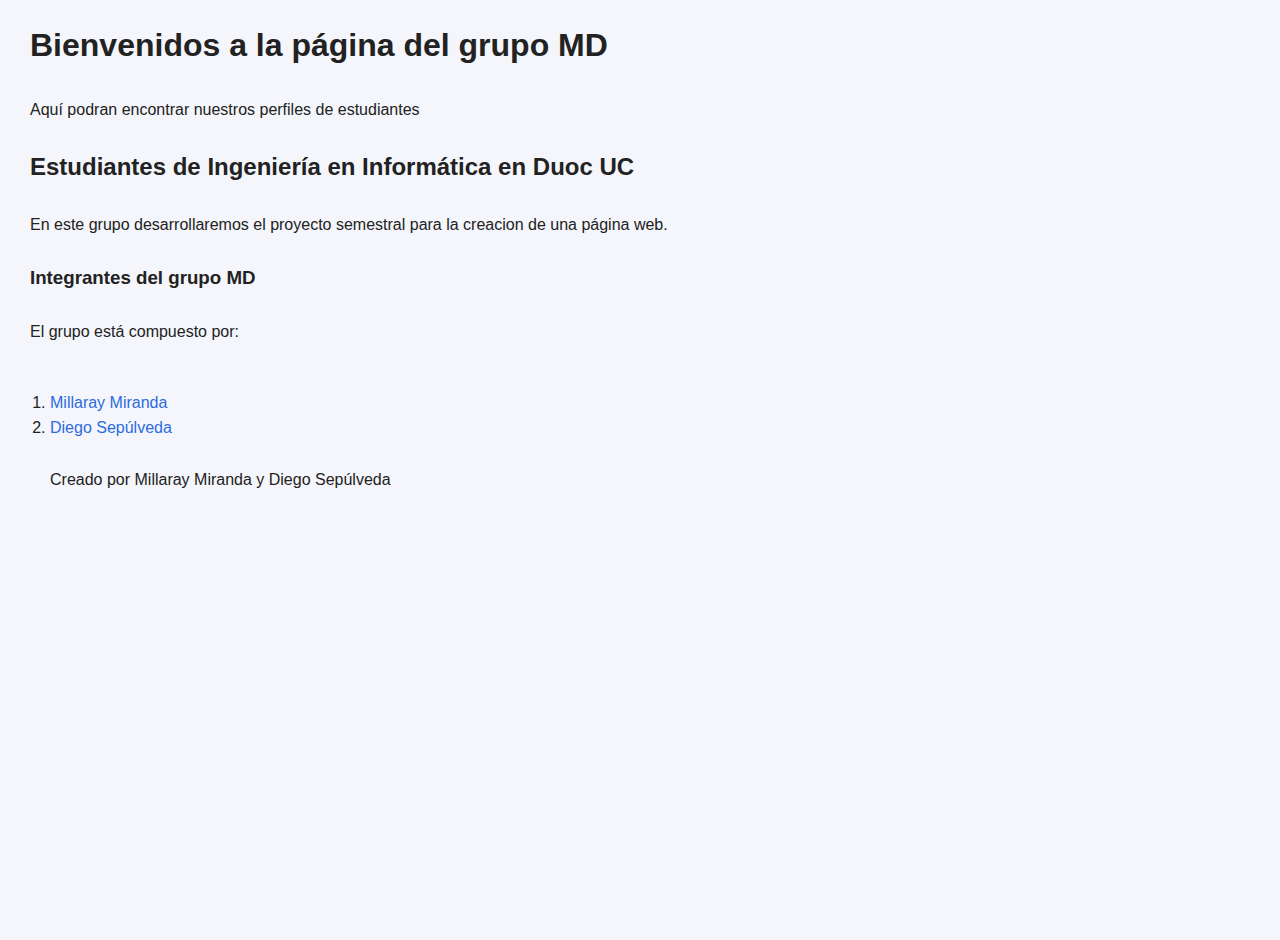
<file: index.html>
<!DOCTYPE html>
<html lang="es">
<head>
    <meta charset="UTF-8">
    <meta name="viewport" content="width=device-width, initial-scale=1.0">
    <link rel="stylesheet" href="styles.css">
    <title>Grupo MD</title>

</head>
<body class="margen-texto">
    <h1>Bienvenidos a la página del grupo MD</h1>
    <br>
    <p>Aquí podran encontrar nuestros perfiles de estudiantes</p>
    <p></p><br>


    <h2>Estudiantes de Ingeniería en Informática en Duoc UC</h2><br>
    <p>
        En este grupo desarrollaremos el proyecto semestral para la creacion de una página web.
    </p><br>

    <h3>Integrantes del grupo MD</h3><br>
    <p>El grupo está compuesto por:</p><br>
    <ol class="margen-texto">
        <li><a href="millaray.html" target="_blank">Millaray Miranda</a></li> 
        <li><a href="diego.html" target="_blank">Diego Sepúlveda</a></li> 

    <br><footer>
        <p>Creado por Millaray Miranda y Diego Sepúlveda</p>
    </footer>
</body>
</html>
</file>
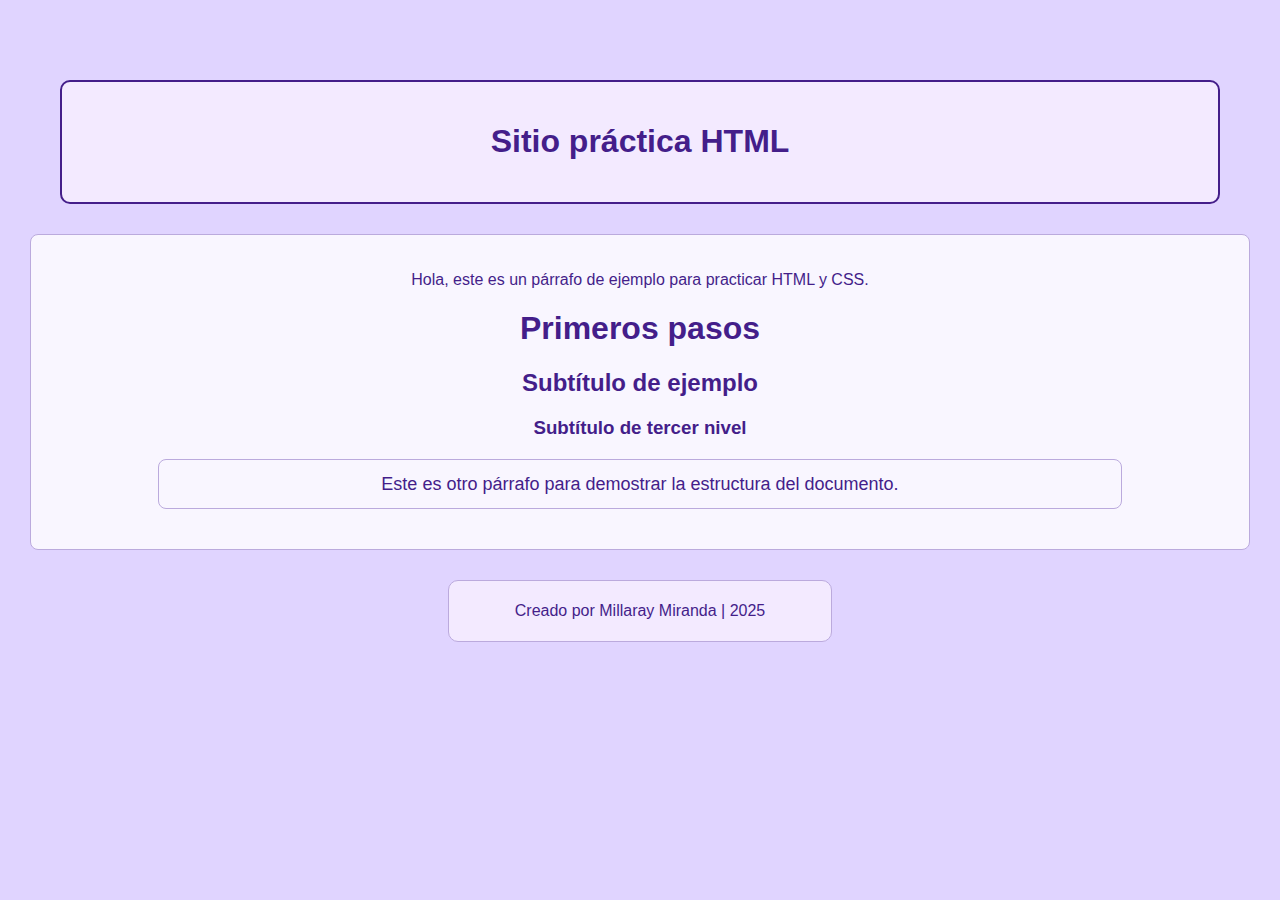
<file: Clase 2/index.html>
<!DOCTYPE html>
<html lang="en">
<head>
    <meta charset="UTF-8">
    <meta name="viewport" content="width=device-width, initial-scale=1.0">
    <title>Práctica HTML</title>
    <link rel="stylesheet" href="styles.css">
</head>
<body>
    <header>
        <h1>Sitio práctica HTML</h1>
    </header>
    <main>
        <p>Hola, este es un párrafo de ejemplo para practicar HTML y CSS.</p>
        <h1>Primeros pasos</h1>
        <h2>Subtítulo de ejemplo</h2>
        <h3>Subtítulo de tercer nivel</h3>
        <p id="parrafo">Este es otro párrafo para demostrar la estructura del documento.</p>

    </main>
    <footer>
        <p>Creado por Millaray Miranda | 2025</p>
    </footer>
</body>
</html>
</file>
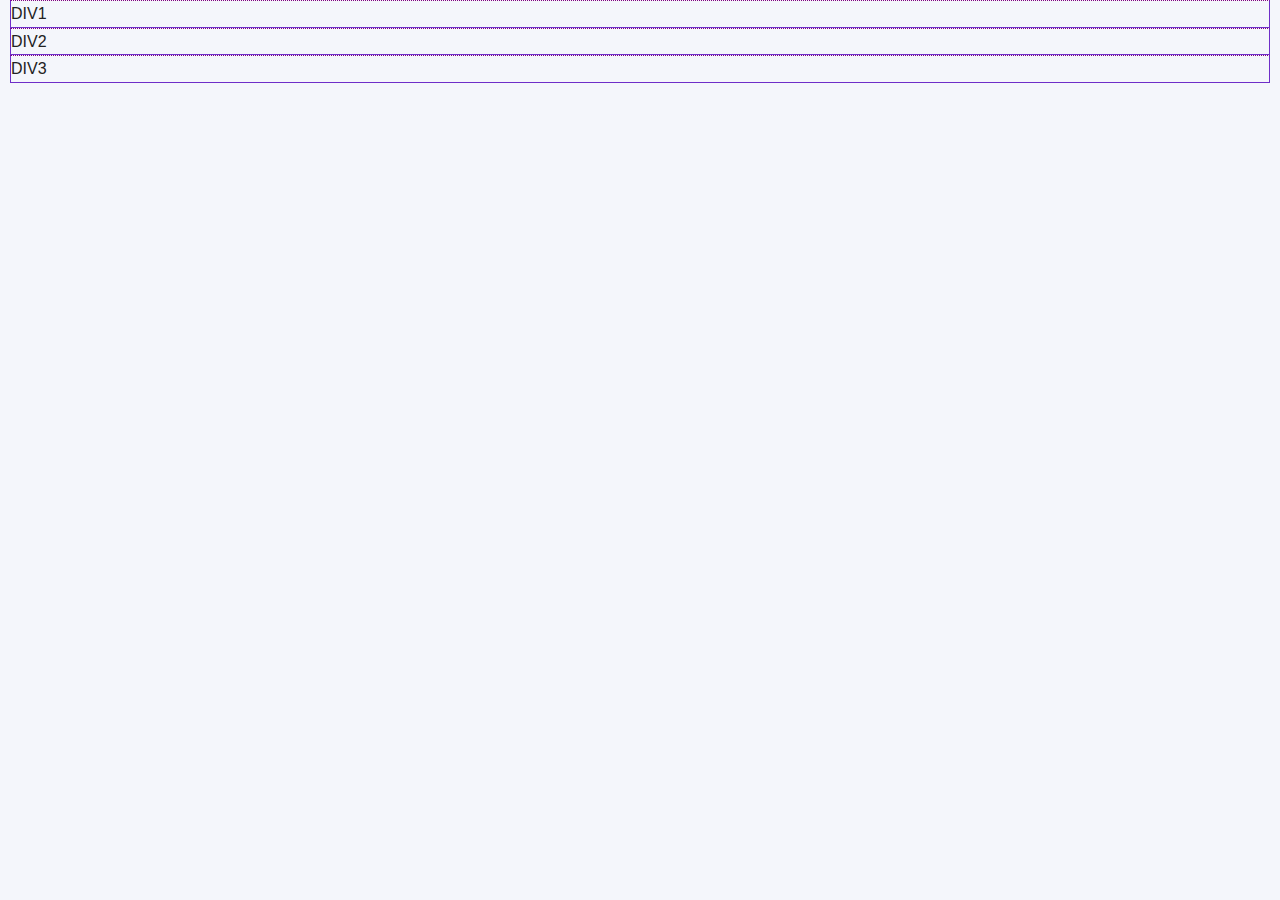
<file: clase.html>
<!DOCTYPE html>
<html lang="en">
<head>
    <meta charset="UTF-8">
    <meta name="viewport" content="width=device-width, initial-scale=1.0">
    <title>Document</title>
    <link rel="stylesheet" href="styles.css">
</head>
<body>
    <div>DIV1</div><div>DIV2</div><div>DIV3</div>
</body>
</html>
</file>
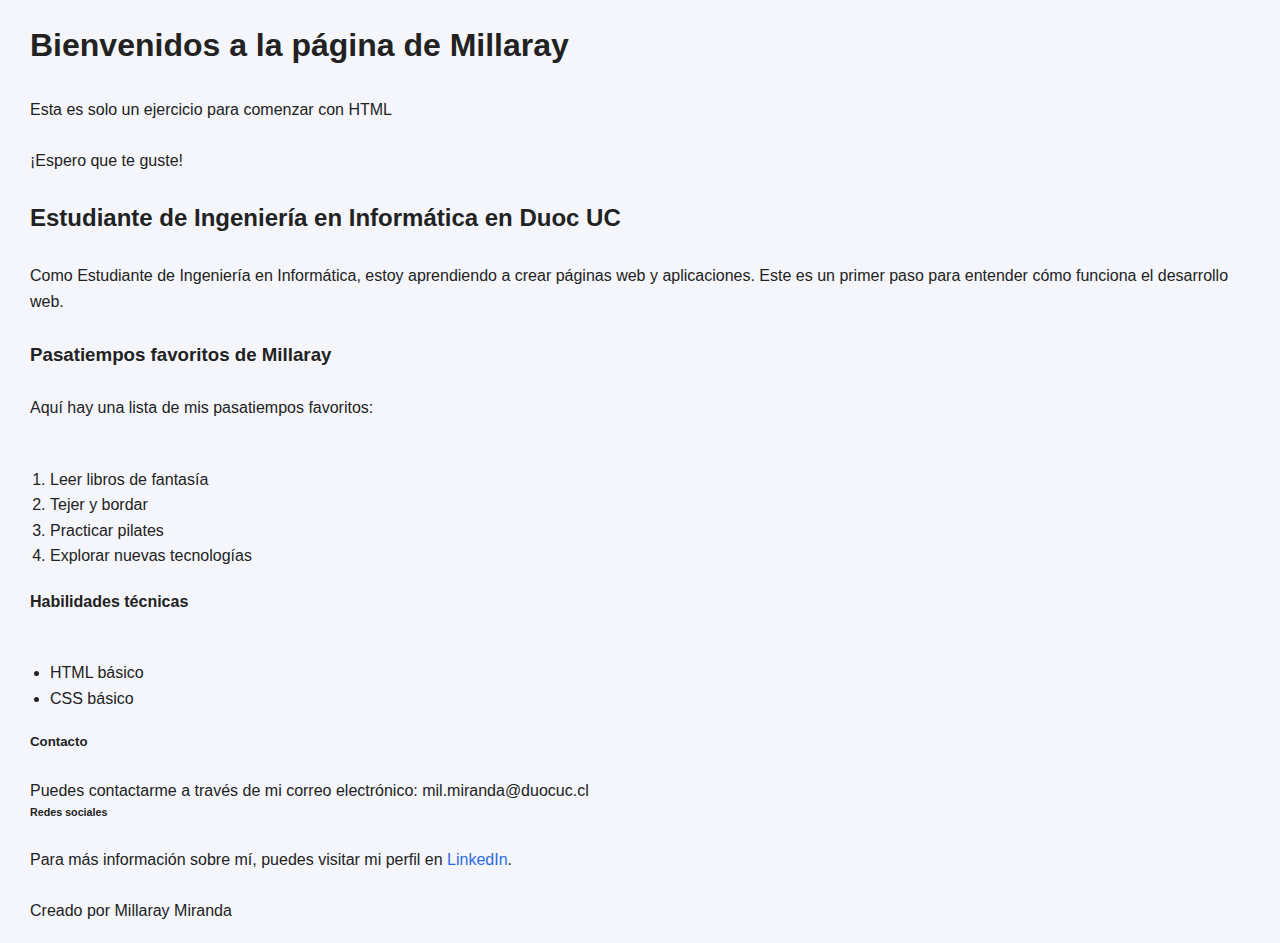
<file: millaray.html>
<!DOCTYPE html>
<html lang="es">
<head>
    <meta charset="UTF-8">
    <meta name="viewport" content="width=device-width, initial-scale=1.0">
    <title>Millaray Miranda - Perfil de Estudiante</title>
    <link rel="stylesheet" href="styles.css">
</head>
<body class="margen-texto">
    <h1>Bienvenidos a la página de Millaray</h1>
    <br>
    <p>Esta es solo un ejercicio para comenzar con HTML</p><br>
    <p>¡Espero que te guste!</p><br>


    <h2>Estudiante de Ingeniería en Informática en Duoc UC</h2><br>
    <p>
        Como Estudiante de Ingeniería en Informática, estoy aprendiendo a crear páginas web y aplicaciones. 
        Este es un primer paso para entender cómo funciona el desarrollo web.<br>
    </p><br>

    <h3>Pasatiempos favoritos de Millaray</h3><br>
    <p>Aquí hay una lista de mis pasatiempos favoritos:</p><br>
    <ol class="margen-texto">
        <li>Leer libros de fantasía</li>
        <li>Tejer y bordar</li>
        <li>Practicar pilates</li>
        <li>Explorar nuevas tecnologías</li>
    </ol>

    <h4>Habilidades técnicas</h4><br>
    <ul class="margen-texto">
        <li>HTML básico</li>
        <li>CSS básico</li>
    </ul>

    <h5>Contacto</h5><br>
    <p>Puedes contactarme a través de mi correo electrónico: mil.miranda@duocuc.cl</p>

    <h6>Redes sociales</h6><br>
    <p>
        Para más información sobre mí, puedes visitar mi perfil en 
        <a href="https://www.linkedin.com/in/millaray-m-6622a6270/" target="_blank">LinkedIn</a>.
    </p><br>

    <footer>
        <p>Creado por Millaray Miranda</p>
    </footer>
</body>
</html>
</file>
<file: Clase 2/styles.css>
header{
    color: rgb(68, 30, 138); 
    text-align: center;
    margin: 30px auto;
    padding: 20px;
    border: 2px solid rgb(68, 30, 138);
    background: #f3eaff;
    width: 90%;
    border-radius: 10px;
}

main{
    color: rgb(68, 30, 138); 
    text-align: center;
    margin: 30px auto;
    padding: 20px;
    border: 1px solid #bbaadd;
    background: #f9f6ff;
    width:95%;
    border-radius: 8px;
}

body{
    font-family: Arial, sans-serif;
    background-color: #e0d4ff;
    margin: 30px auto;
    padding: 20px;
}

footer{
    color: rgb(68, 30, 138); 
    text-align: center;
    margin: 10px auto;
    padding: 5px;
    border: 1px solid #bbaadd;
    background: #f3eaff;
    width: 30%;
    border-radius: 10px;

}

#parrafo{
    font-size: 18px;
    line-height: 1.6;
    margin: 20px auto;
    padding: 10px;
    border: 1px solid #bbaadd;
    background: #f9f6ff;
    width: 80%;
    border-radius: 8px;
}
</file>
<file: styles.css>
/* styles.css */

/* Reset básico */
* {
    margin: 0;
    padding: 0;
    box-sizing: border-box;
}

/* Fondo general */
body {
    font-family: 'Segoe UI', Arial, sans-serif;
    background: #f4f6fb;
    color: #222;
    line-height: 1.6;
    min-height: 100vh;
    padding: 0% 10px;
}

div {
    border: 1px solid #6e2ec8;
    border-top: dotted 1px purple;
}

header h1 {
    font-size: 2.5rem;
    margin-bottom: 0.5rem;
}

header p {
    font-size: 1.2rem;
    opacity: 0.9;
}

/* Contenedor principal */
main {
    max-width: 900px;
    margin: 2rem auto;
    background: #fff;
    border-radius: 12px;
    box-shadow: 0 4px 24px rgba(44,108,223,0.07);
    padding: 2rem;
}

/* Botón principal */
.button {
    display: inline-block;
    background: #2d6cdf;
    color: #fff;
    padding: 0.75rem 2rem;
    border-radius: 6px;
    text-decoration: none;
    font-weight: 600;
    transition: background 0.2s;
    margin-top: 1rem;
}

.button:hover {
    background: #1b4e9b;
}

/* Enlaces */
a {
    color: #2d6cdf;
    text-decoration: none;
}

a:hover {
    text-decoration: underline;
}

/* Responsive */
@media (max-width: 600px) {
    main {
        padding: 1rem;
    }
    header h1 {
        font-size: 1.5rem;
    }
}

.margen-texto {
    margin: 20px;
}
</file>
